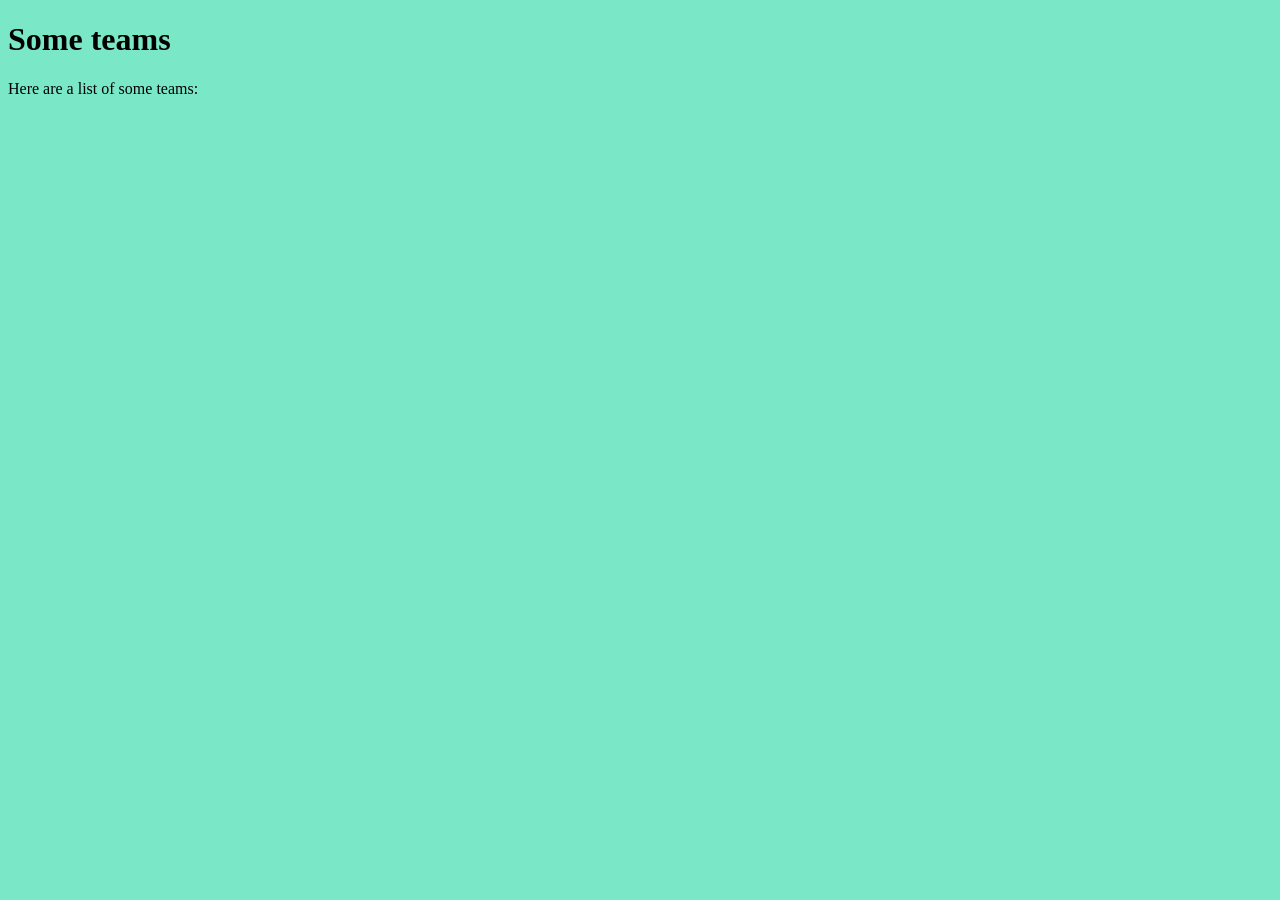
<file: index.html>
<!doctype html>
<html lang="en">
  <header>
    <meta charset="UTF-8" />
    <meta name="Some-Teams" content="some-teams" />
    <meta property="og:title" description="Page about some teams" />
    <meta name="viewport" content="width-device.width, initial-scale=1.0" />
    <link rel="stylesheet" href="style.css" />
  </header>

  <body>
    <div>
      <h1>Some teams</h1>
      <p>Here are a list of some teams:</p>
    </div>

    <div>
      <div>
        <article></article>
        <!--These article will have data from the data.php file and be printed out by php-->
      </div>
    </div>
  </body>
</html>
</file>
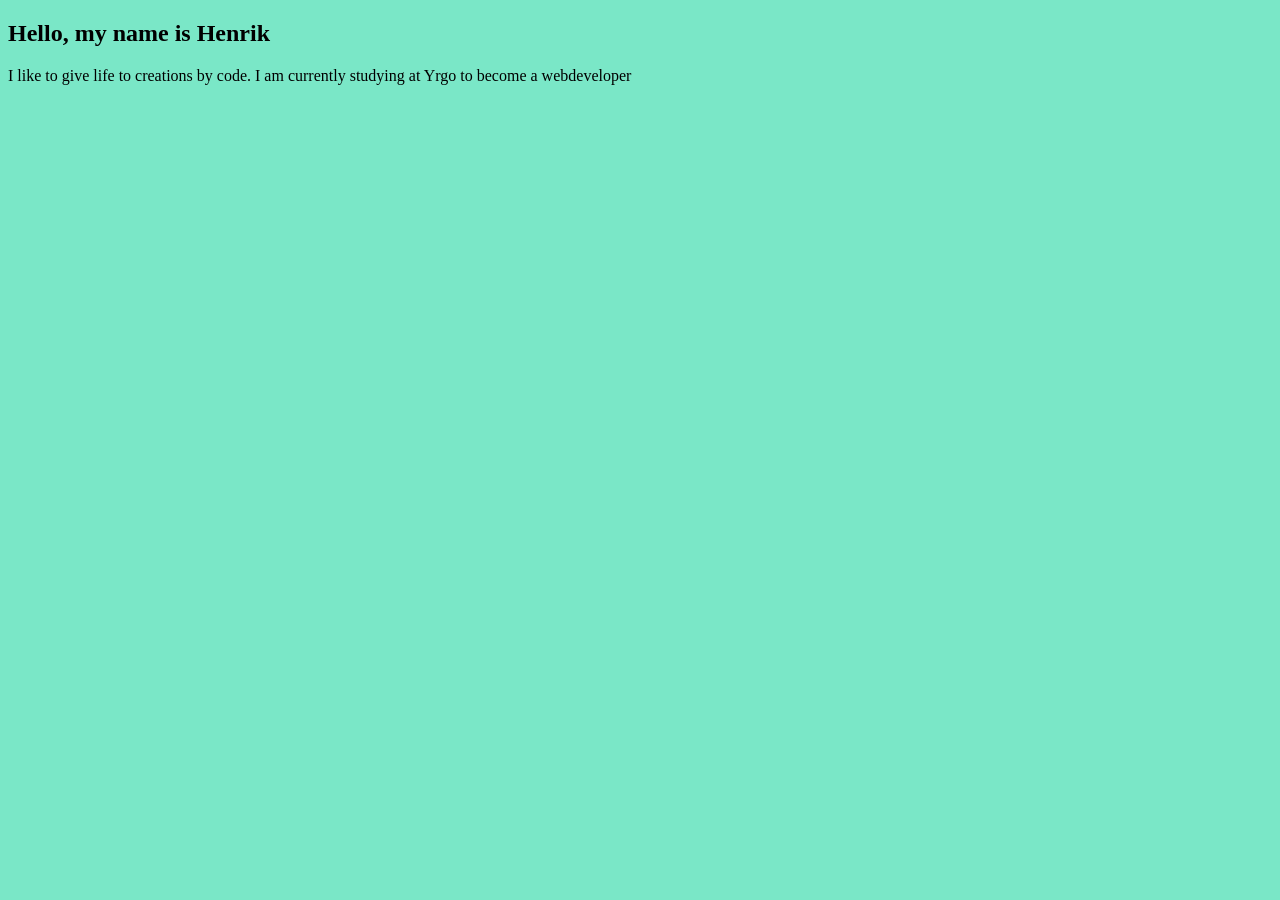
<file: about.html>
<!doctype html>
<html lang="en">
  <header>
    <meta charset="UTF-8" />
    <meta name="Some-Teams" content="some-teams" />
    <meta property="og:title" description="Page about some teams" />
    <meta name="viewport" content="width-device.width, initial-scale=1.0" />
    <link rel="stylesheet" href="style.css" />
  </header>

  <body>
    <article>
      <h1>Hello, my name is Henrik</h1>
      <p>
        I like to give life to creations by code. I am currently studying at
        Yrgo to become a webdeveloper
      </p>
    </article>
  </body>
</html>
</file>
<file: style.css>
:root {
  --primary: #7ae7c7;
  --secondary: #f4d58d;
}

@keyframes fadeIn {
  from {
    opacity: 0%;
  }
  to {
    opacity: 100%;
  }
}
@keyframes easeToSide {
  from {
    width: 100%;
  }
  to {
    width: 0%;
  }
}

* {
  box-sizing: border-box;
}

body {
  background: var(--primary);
}

.navBar {
  background: var(--secondary);
  height: 200px;
  padding: 2rem;
}

.headLine {
  display: flex;
  border-radius: 1rem;
  height: 150px;
  justify-content: space-between;
  align-items: center;
  gap: 4px;
}

.title {
  justify-content: center;
  align-items: center;
  @media (prefers-reduced-motion: no-preference) {
    transition: transform 0.5s 0.2s;
    animation: fadeIn 2s;
  }
  position: relative;
}

.title::after {
  content: "";
  position: absolute;
  width: 100%;
  height: 100%;
  top: 0;
  background-color: black;
  transition: transform 0.2s;
  @media (prefers-reduced-motion: no-preference) {
    animation: easeToSide 1s;
    animation-fill-mode: forwards;
  }
}

.aboutMe {
  display: flex;
  align-items: center;
  justify-content: center;
  min-width: 250px;
  width: 100px;
  height: 50px;
  padding: 1rem;
  margin: 1px;
  background-color: azure;
  border-radius: 1rem;
}

.logos {
  display: flex;
  gap: 8px;
  align-items: center;
  justify-content: center;
}

.articles {
  margin: 0 auto;
  padding: 2rem 2rem;
}

.articles article {
  border: solid black;
  border-radius: 1rem;
  text-align: center;
  box-shadow: 5px 10px 10px;
  background: var(--secondary);
  transition: transform 0.5s;
}

.articles article:hover {
  transform: translateY(-10px) rotate(-5deg) scale(1.1);
}

.articles > div {
  display: grid;
  grid-template-columns: repeat(3, 1fr);
  gap: 1rem;
}

.articles img {
  max-height: 300px;
  max-width: 150px;
  flex: 1;
}

.mainInfo {
  margin: 4px 4px;
}
</file>
